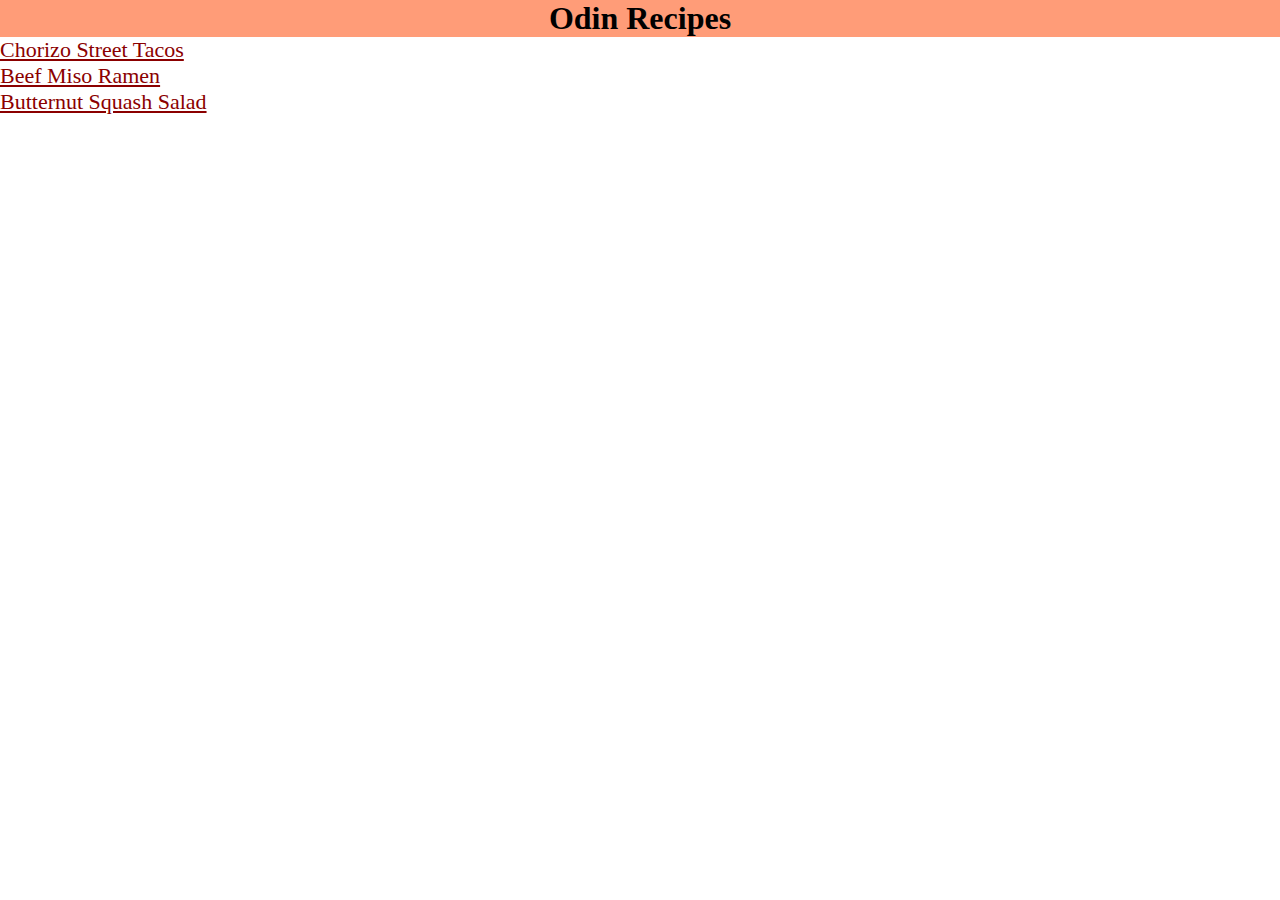
<file: index.html>
<!DOCTYPE html>
<html lang="en">
<head>
    <meta charset="UTF-8">
    <meta name="viewport" content="width=device-width, initial-scale=1.0">
    <title>Odin Recipes</title>

    <link rel="stylesheet" href="styles.css">
</head>
<body>
    <h1 class="headline">Odin Recipes</h1>
    <ul>
        <li><a class="recipes" href="recipes/chorizo-street-tacos.html" target="_blank" rel="noopener noreferrer">Chorizo Street Tacos</a></li>
        <li><a class="recipes" href="recipes/beef-miso-ramen.html" target="_blank" rel="noopener noreferrer">Beef Miso Ramen</a></li>
        <li><a class="recipes" href="recipes/butternut-squash-salad.html" target="_blank" rel="noopener noreferrer">Butternut Squash Salad</a></li>
    </ul>
    
</body>
</html>
</file>
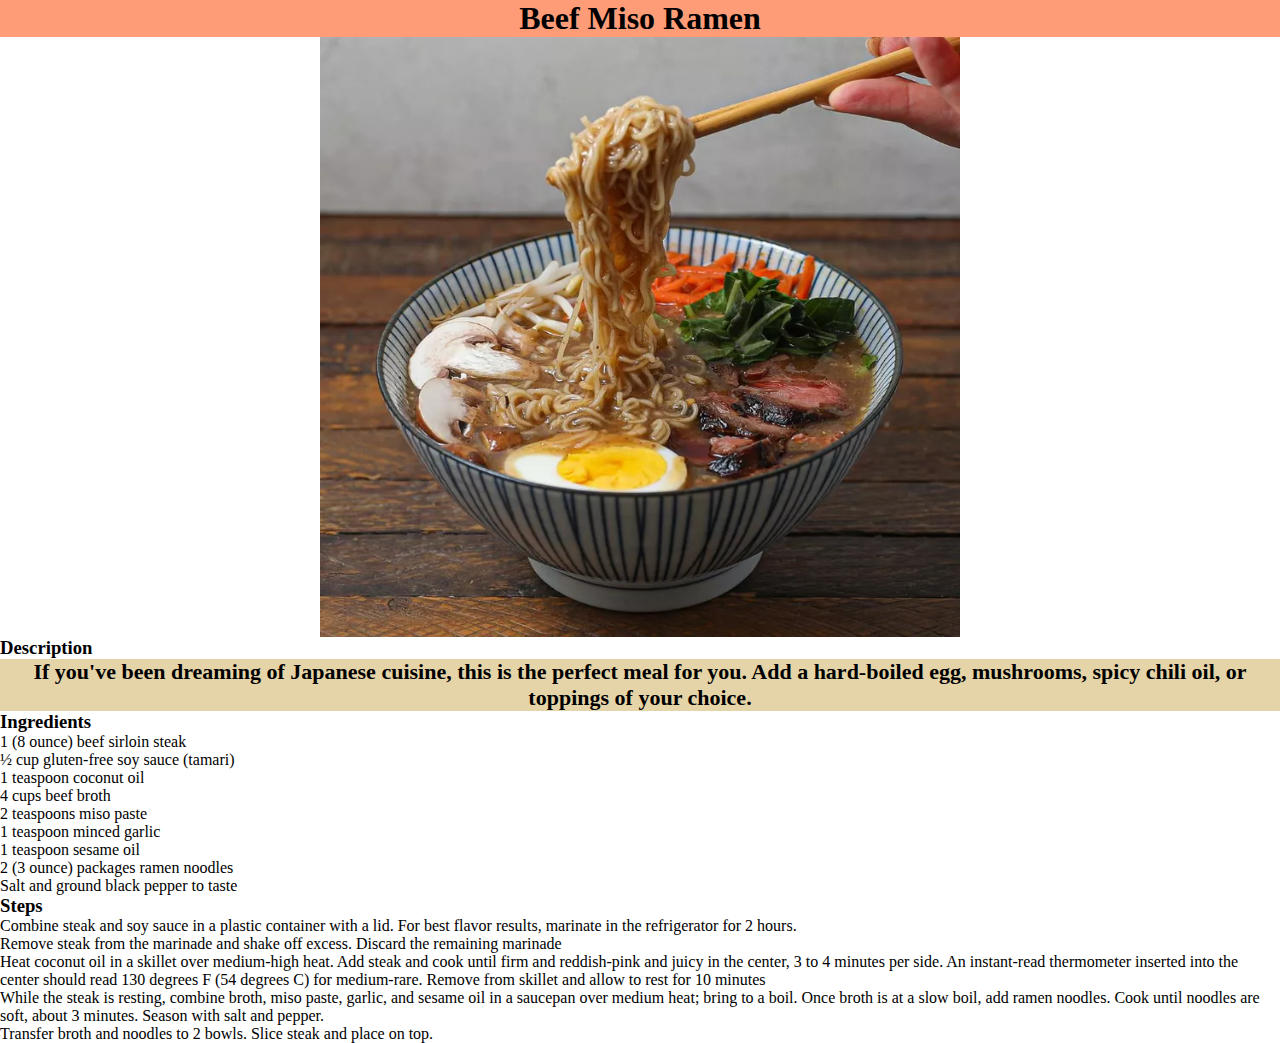
<file: recipes/beef-miso-ramen.html>
<!DOCTYPE html>
<html lang="en">
<head>
    <meta charset="UTF-8">
    <meta name="viewport" content="width=device-width, initial-scale=1.0">
    <title>Beef Miso Ramen | Odin Recipes</title>

    <link rel="stylesheet" href="../styles.css">
</head>
<body>
    <h1 class="headline">Beef Miso Ramen</h1>
    <img src="../images/beef-miso-ramen.jpg" alt="Ramen bowl with beef" height="600">
    <h3>Description</h3>
    <p class="description">If you've been dreaming of Japanese cuisine, this is the perfect meal for you. Add a hard-boiled egg, mushrooms, spicy chili oil, or toppings of your choice.</p>
    <h3>Ingredients</h3>
    <ul>
        <li>1 (8 ounce) beef sirloin steak</li>
        <li>½ cup gluten-free soy sauce (tamari)</li>
        <li>1 teaspoon coconut oil</li>
        <li>4 cups beef broth</li>
        <li>2 teaspoons miso paste</li>
        <li>1 teaspoon minced garlic</li>
        <li>1 teaspoon sesame oil</li>
        <li>2 (3 ounce) packages ramen noodles</li>
        <li>Salt and ground black pepper to taste</li>
    </ul>
    <h3>Steps</h3>
    <ol>
        <li>Combine steak and soy sauce in a plastic container with a lid. For best flavor results, marinate in the refrigerator for 2 hours.</li>
        <li>Remove steak from the marinade and shake off excess. Discard the remaining marinade</li>
        <li>Heat coconut oil in a skillet over medium-high heat. Add steak and cook until firm and reddish-pink and juicy in the center, 3 to 4 minutes per side. An instant-read thermometer inserted into the center should read 130 degrees F (54 degrees C) for medium-rare. Remove from skillet and allow to rest for 10 minutes</li>
        <li>While the steak is resting, combine broth, miso paste, garlic, and sesame oil in a saucepan over medium heat; bring to a boil. Once broth is at a slow boil, add ramen noodles. Cook until noodles are soft, about 3 minutes. Season with salt and pepper.</li>
        <li>Transfer broth and noodles to 2 bowls. Slice steak and place on top.</li>
    </ol>
</body>
</html>
</file>
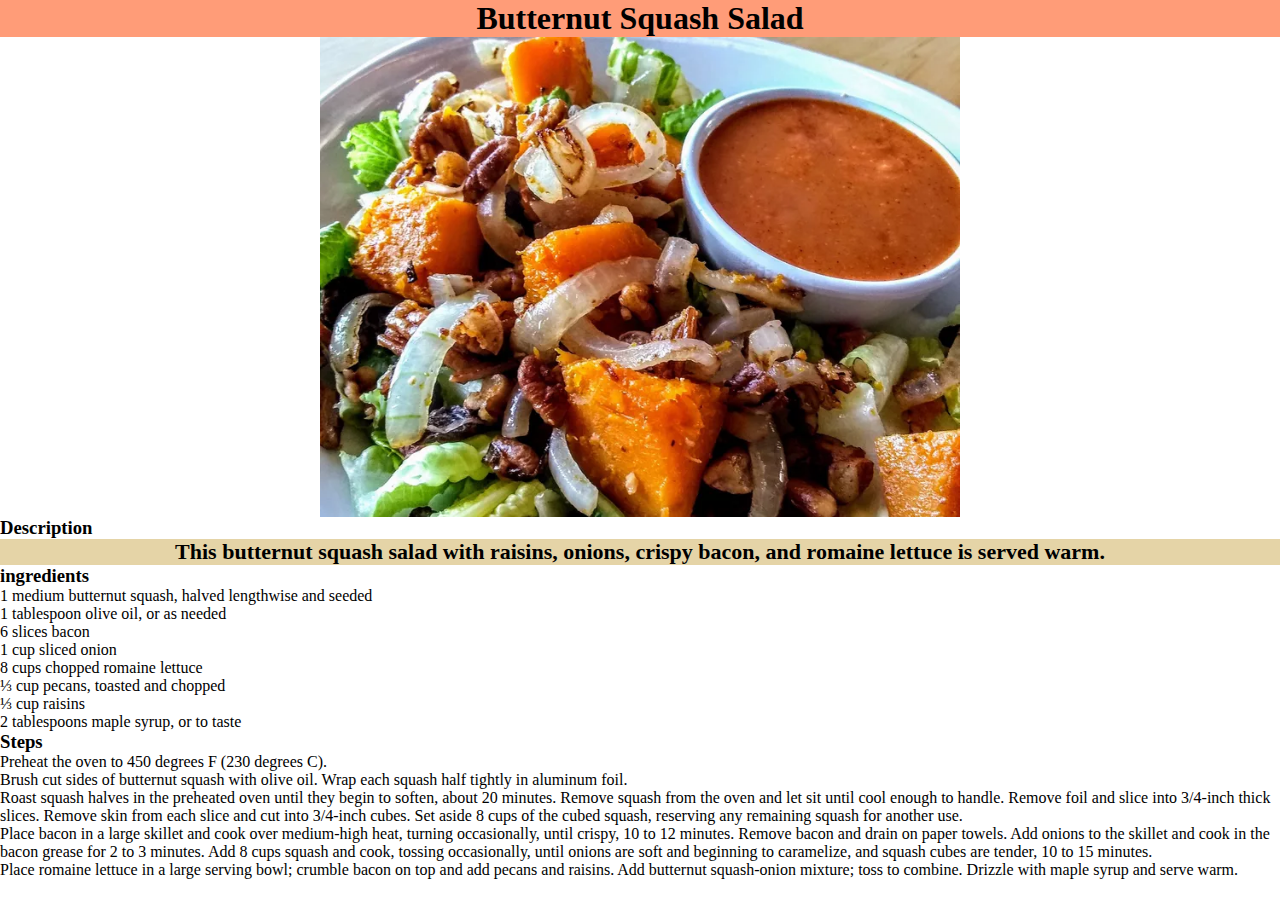
<file: recipes/butternut-squash-salad.html>
<!DOCTYPE html>
<html lang="en">
<head>
    <meta charset="UTF-8">
    <meta name="viewport" content="width=device-width, initial-scale=1.0">
    <title>Butternut Squash Salad</title>

    <link rel="stylesheet" href="../styles.css">
</head>
<body>
    <h1 class="headline">Butternut Squash Salad</h1>
    <img src="../images/butternut-squash-salad.jpg" alt="Roasted butternut squash with a salad" height="480">
    <h3>Description</h3>
    <p class="description">This butternut squash salad with raisins, onions, crispy bacon, and romaine lettuce is served warm.</p>
    <h3>ingredients</h3>
    <ul>
        <li>1 medium butternut squash, halved lengthwise and seeded</li>
        <li>1 tablespoon olive oil, or as needed</li>
        <li>6 slices bacon</li>
        <li>1 cup sliced onion</li>
        <li>8 cups chopped romaine lettuce</li>
        <li>⅓ cup pecans, toasted and chopped</li>
        <li>⅓ cup raisins</li>
        <li>2 tablespoons maple syrup, or to taste</li>
    </ul>
    <h3>Steps</h3>
    <ol>
        <li>Preheat the oven to 450 degrees F (230 degrees C).</li>
        <li>Brush cut sides of butternut squash with olive oil. Wrap each squash half tightly in aluminum foil.</li>
        <li>Roast squash halves in the preheated oven until they begin to soften, about 20 minutes. Remove squash from the oven and let sit until cool enough to handle. Remove foil and slice into 3/4-inch thick slices. Remove skin from each slice and cut into 3/4-inch cubes. Set aside 8 cups of the cubed squash, reserving any remaining squash for another use.</li>
        <li>Place bacon in a large skillet and cook over medium-high heat, turning occasionally, until crispy, 10 to 12 minutes. Remove bacon and drain on paper towels. Add onions to the skillet and cook in the bacon grease for 2 to 3 minutes. Add 8 cups squash and cook, tossing occasionally, until onions are soft and beginning to caramelize, and squash cubes are tender, 10 to 15 minutes.</li>
        <li>Place romaine lettuce in a large serving bowl; crumble bacon on top and add pecans and raisins. Add butternut squash-onion mixture; toss to combine. Drizzle with maple syrup and serve warm.</li>
    </ol>
    
</body>
</html>
</file>
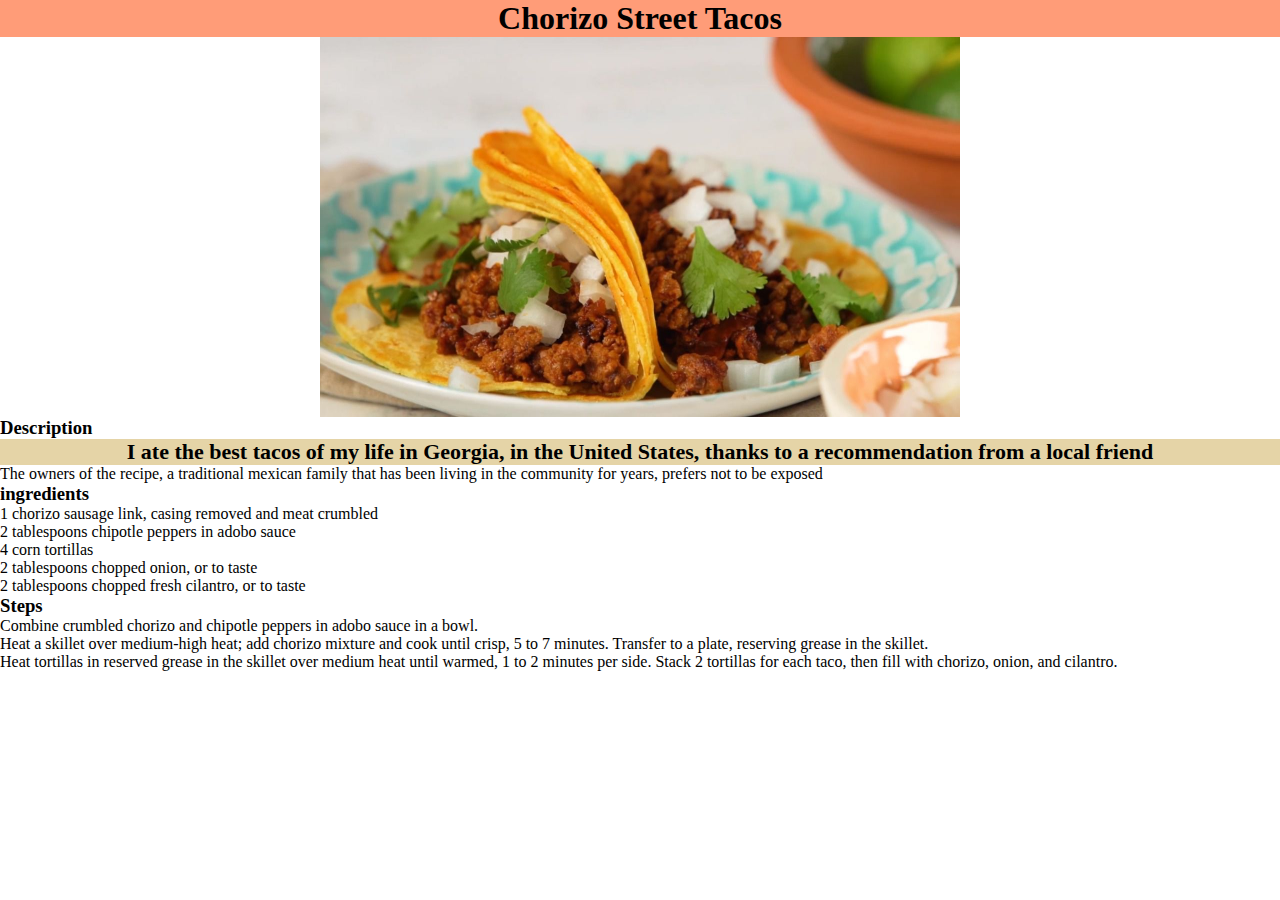
<file: recipes/chorizo-street-tacos.html>
<!DOCTYPE html>
<html lang="en">
<head>
    <meta charset="UTF-8">
    <meta name="viewport" content="width=device-width, initial-scale=1.0">
    <title>Chorizo Street Taco | Odin Recipes </title>

    <link rel="stylesheet" href="../styles.css">
</head>
<body>
    <h1 class="headline">Chorizo Street Tacos</h1>
    <img src="../images/chorizo-street-tacos.jpg" alt="Tacos with chorizo and cilantro" height="380">
    <h3>Description</h3>
    <p class="description" >I ate the best tacos of my life in Georgia, in the United States, thanks to a recommendation from a local friend</p>

    <p>The owners of the recipe, a traditional mexican family that has been living in the community for years, prefers not to be exposed</p>
    <h3>ingredients</h3>
    <ul>
        <li>1 chorizo sausage link, casing removed and meat crumbled</li>
        <li>2 tablespoons chipotle peppers in adobo sauce</li>
        <li>4 corn tortillas</li>
        <li>2 tablespoons chopped onion, or to taste</li>
        <li>2 tablespoons chopped fresh cilantro, or to taste</li>
    </ul>
    <h3>Steps</h3>
    <ol>
        <li>Combine crumbled chorizo and chipotle peppers in adobo sauce in a bowl.</li>
        <li>Heat a skillet over medium-high heat; add chorizo mixture and cook until crisp, 5 to 7 minutes. Transfer to a plate, reserving grease in the skillet.</li>
        <li>Heat tortillas in reserved grease in the skillet over medium heat until warmed, 1 to 2 minutes per side. Stack 2 tortillas for each taco, then fill with chorizo, onion, and cilantro.</li>
    </ol>
</body>
</html>
</file>
<file: styles.css>
*,
*::before,
*::after {
    box-sizing: border-box;
}

* {
    margin: 0;
    padding: 0;
}

.headline {
    background-color: #ff7f50c5;
    color: black;
    font-family: 'Times New Roman', Times, serif;
    font-size: 32px;
    text-align: center;
}

.recipes {
    color: darkred;
    font-family: 'Times New Roman', Times, serif;
    font-size: 22px;
    font-weight: 500;
}

.description {
    background-color: rgba(184, 135, 11, 0.36);
    color: black;
    font-size: 22px;
    font-weight: 700;
    text-align: center;
}

img {
    display: block;
    margin-left: auto;
    margin-right: auto;
    width: 50%;
  }
</file>
